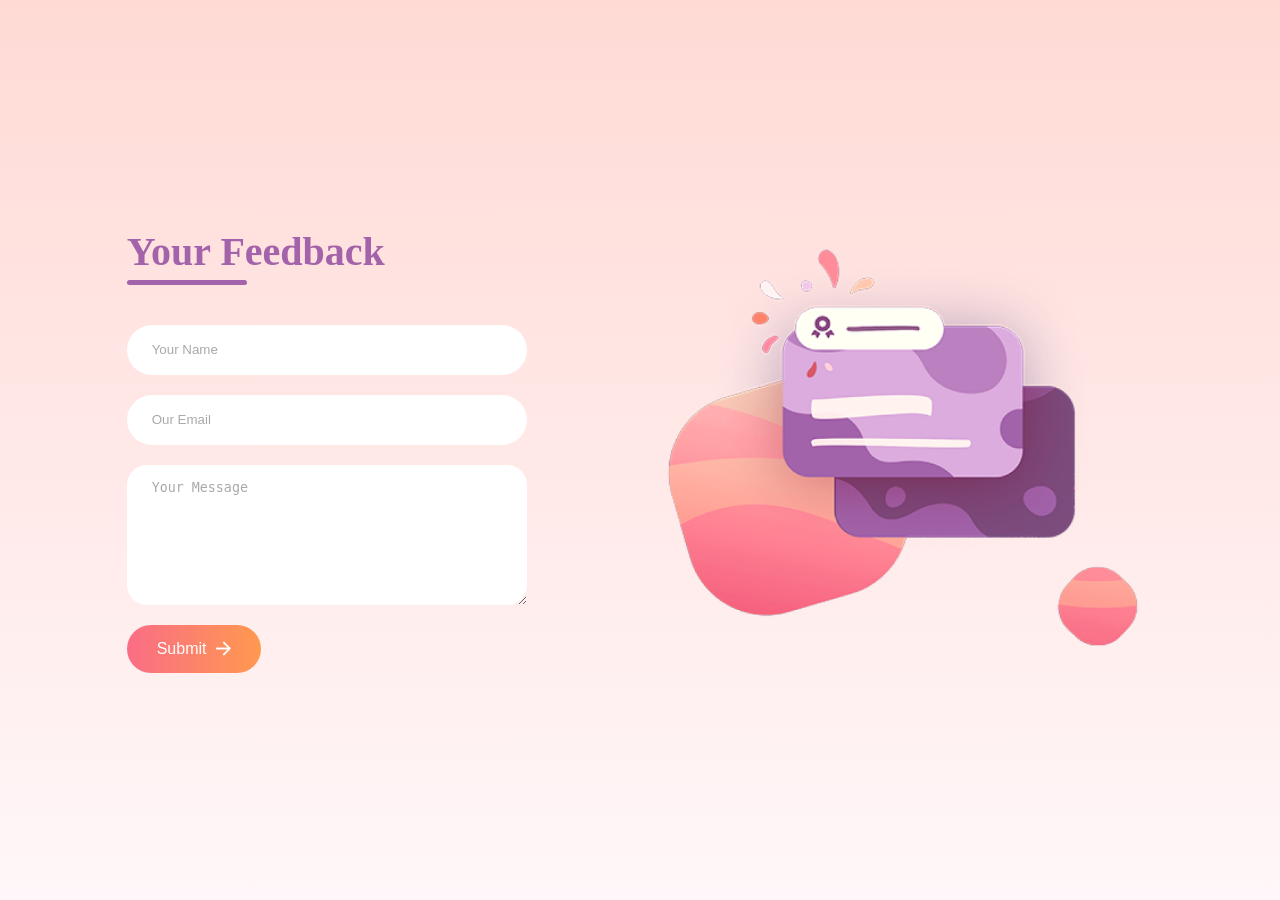
<file: Navod contact form/index.html>
<!DOCTYPE html>
<html lang="en">
<head>
    <meta charset="UTF-8">
    <meta name="viewport" content="width=device-width, initial-scale=1.0">
    <title>Feedback form</title>
    <link rel="stylesheet" href="style.css">
<link rel="icon" type="image/png" href="assets/logo.png">
</head>
<body>
    <div class="Contact-container">
        <form action="https://api.web3forms.com/submit" method="POST" class="Contact-left">
            <div class="contact-left-title">
                <h2>Your Feedback</h2>
                <hr>
            </div>
            <input type="hidden" name="access_key" value="4fd5d429-4ea5-44ad-ab1f-0af4f62761d9">
            <input type="text" name="name" placeholder="Your Name" class="contact-inputs" required>
            <input type="email" name="email" placeholder="Our Email" class="contact-inputs" required>
            <textarea name="message" placeholder="Your Message" class="contact-inputs" required></textarea>
            <button type="submit">Submit<img src="assets/arrow_icon.png" alt=""></button>
        </form>
        <div class="contact-right">
            <img src="assets/right_img.png" alt="">
        </div>
    </div>
    
    
</body>
</html>
</file>
<file: Navod contact form/style.css>
*{
    padding: 0;
    margin: 0;
    box-sizing: border-box;
}
body{
    font-family: 'outfit';
    background: linear-gradient(#ffdad5,#fff7f9);
}
.Contact-container{
    height: 100vh;
    display: flex;
    align-items: center;
    justify-content: space-evenly;
}
.Contact-left{
    display: flex;
    flex-direction: column;
    align-items: start;
    gap: 20px;

}
.contact-left-title h2{
    font-weight: 600;
    color: #a363aa;
    font-size: 40px;
    margin-bottom: 5px;
}
.contact-left-title hr{
    border: none;
    width: 120px;
    height: 5px;
    background-color: #a363aa;
    border-radius: 10px;
    margin-bottom: 20px;
}
.contact-inputs{
    width: 400px;
    height: 50px;
    border: none;
    outline: none;
    padding-left: 25px;
    font-weight: 500;
    color: #666;
    border-radius: 50px;
}
.Contact-left textarea{
    height: 140px;
    padding-top: 15px;
    border-radius: 20px;
}
.contact-inputs:focus{
    border: 2px solid #ff994f;
}
.contact-inputs::placeholder{
    color: #a9a9a9;
}
.Contact-left button{
    display: flex;
    align-items: center;
    padding: 15px 30px;
    font-size: 16px;
    color: #fff;
    gap: 10px;
    border: none;
    border-radius: 50px;
    background: linear-gradient(270deg,#ff994f,#fa6d86);
    cursor: pointer;
}
.Contact-left button img{
    height: 15px;
}
.contact-right img{
    width: 500px;
}
@media (max-width:800px) {
    .contact-inputs{
        width: 80vw;
    }
    .contact-right{
        display: none;
    }
}
</file>
